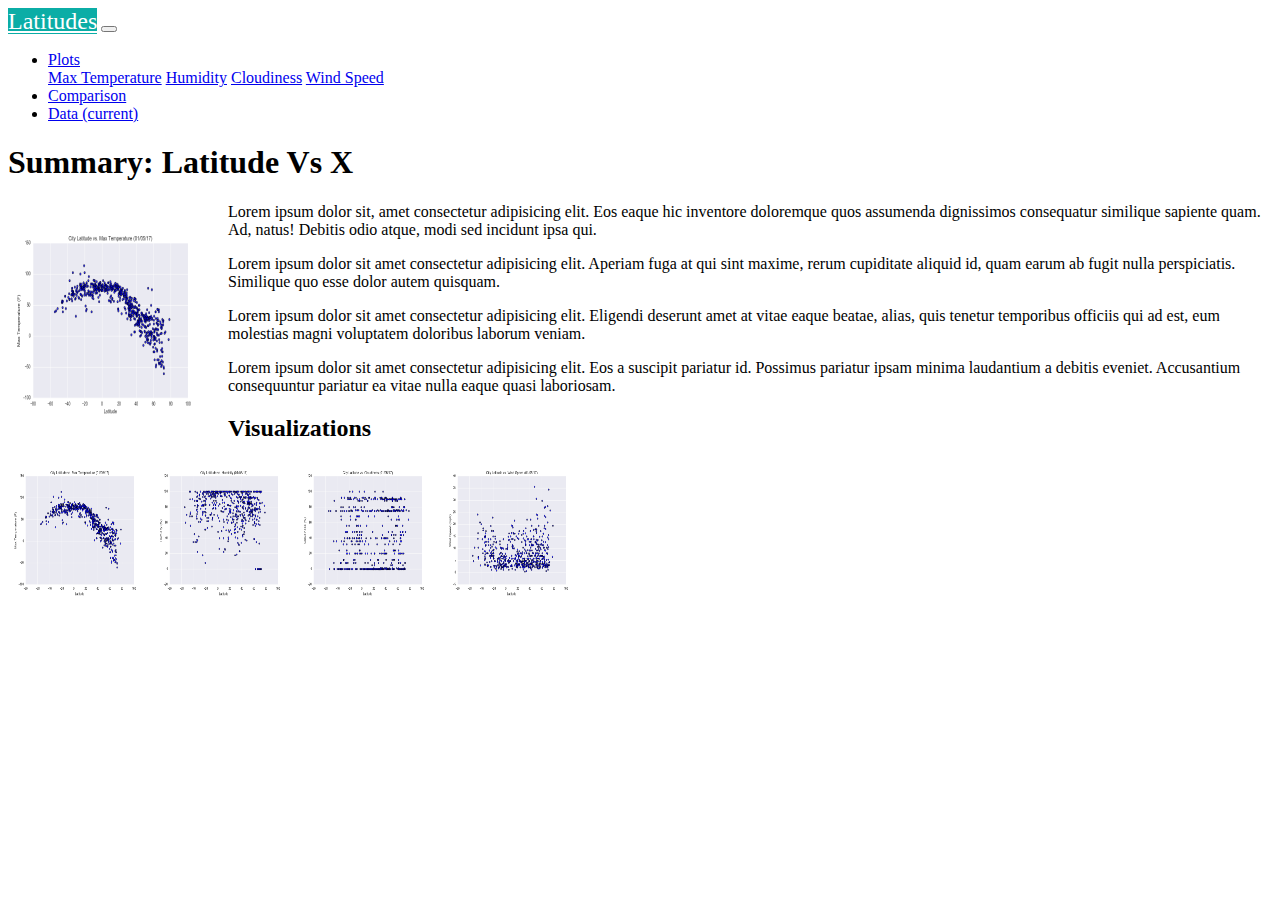
<file: index.html>
<!DOCTYPE html>
<html lang="en">
<head>
   <meta charset="UTF-8">
   <!-- Required meta tags -->
   <meta charset="utf-8">
   <meta name="viewport" content="width=device-width, initial-scale=1, shrink-to-fit=no">
   <link rel="stylesheet" href="style.css"/>

   <!-- Bootstrap CSS -->
   <link rel="stylesheet" href="https://stackpath.bootstrapcdn.com/bootstrap/4.1.3/css/bootstrap.min.css" integrity="sha384-MCw98/SFnGE8fJT3GXwEOngsV7Zt27NXFoaoApmYm81iuXoPkFOJwJ8ERdknLPMO" crossorigin="anonymous">
   <title>Weather Data Analysis Visualization</title>
</head> 
<body>
        <nav class="navbar navbar-expand-lg navbar-light bg-light">
                <a class="navbar-brand" href="#" id= "logo">Latitudes</a>
                <button class="navbar-toggler" type="button" data-toggle="collapse" data-target="#navbarNavDropdown" aria-controls="navbarNavDropdown" aria-expanded="false" aria-label="Toggle navigation">
                  <span class="navbar-toggler-icon"></span>
                </button>
                <div class="collapse navbar-collapse" id="navbarNavDropdown">
                  <ul class="navbar-nav ml-auto">
                        <li class="nav-item dropdown">
                        <a class="nav-link dropdown-toggle" href="#" id="" role="button" data-toggle="dropdown" aria-haspopup="true" aria-expanded="false">
                          Plots
                        </a>
                        <div class="dropdown-menu" aria-labelledby="navbarDropdownMenuLink">
                          <a class="dropdown-item" href="max temperature.html">Max Temperature</a>
                          <a class="dropdown-item" href="humidity.html">Humidity</a>
                          <a class="dropdown-item" href="cloudiness.html">Cloudiness</a>
                          <a class="dropdown-item" href="windspeed.html">Wind Speed</a>
  
                        </div>
                      </li>
                      <li class="nav-item">
                            <a class="nav-link" href="comparison.html">Comparison</a>
                          </li>
                    <li class="nav-item active">
                      <a class="nav-link" href="converted_csv.htm">Data <span class="sr-only">(current)</span></a>
                    </li>
                  </ul>
                </div>
              </nav>
              <div class="container">
                <div class ="row">
                    <div class="col col-md-8">
                        <h1>Summary: Latitude Vs X </h1>
                        <img src="Resources/assets/images/Fig1.png" id = "description-image" alt="max temp Image">
                        <p>Lorem ipsum dolor sit, amet consectetur adipisicing elit. Eos eaque hic inventore doloremque quos assumenda dignissimos consequatur similique sapiente quam. Ad, natus! Debitis odio atque, modi sed incidunt ipsa qui.</p>
                        <p>Lorem ipsum dolor sit amet consectetur adipisicing elit. Aperiam fuga at qui sint maxime, rerum cupiditate aliquid id, quam earum ab fugit nulla perspiciatis. Similique quo esse dolor autem quisquam.</p>
                        <p>Lorem ipsum dolor sit amet consectetur adipisicing elit. Eligendi deserunt amet at vitae eaque beatae, alias, quis tenetur temporibus officiis qui ad est, eum molestias magni voluptatem doloribus laborum veniam.</p>
                        <p>Lorem ipsum dolor sit amet consectetur adipisicing elit. Eos a suscipit pariatur id. Possimus pariatur ipsam minima laudantium a debitis eveniet. Accusantium consequuntur pariatur ea vitae nulla eaque quasi laboriosam.</p>
                    </div>
                    <div class="col col-md-4">
                    <h2>Visualizations </h2>
                    <div class="images">
                            <img src="Resources/assets/images/Fig1.png" alt="description-image">
                            <img src="Resources/assets/images/Fig2.png" alt="description-image">
                            <img src="Resources/assets/images/Fig3.png" alt="description-image">
                            <img src="Resources/assets/images/Fig4.png" alt="description-image">
                    </div>
                    
                    </div>
                    
                </div>
              
              </div>





              <script src="https://code.jquery.com/jquery-3.3.1.slim.min.js" integrity="sha384-q8i/X+965DzO0rT7abK41JStQIAqVgRVzpbzo5smXKp4YfRvH+8abtTE1Pi6jizo" crossorigin="anonymous"></script>
                <script src="https://cdnjs.cloudflare.com/ajax/libs/popper.js/1.14.3/umd/popper.min.js" integrity="sha384-ZMP7rVo3mIykV+2+9J3UJ46jBk0WLaUAdn689aCwoqbBJiSnjAK/l8WvCWPIPm49" crossorigin="anonymous"></script>
               <script src="https://stackpath.bootstrapcdn.com/bootstrap/4.1.3/js/bootstrap.min.js" integrity="sha384-ChfqqxuZUCnJSK3+MXmPNIyE6ZbWh2IMqE241rYiqJxyMiZ6OW/JmZQ5stwEULTy" crossorigin="anonymous"></script>



</body>


</html>
</file>
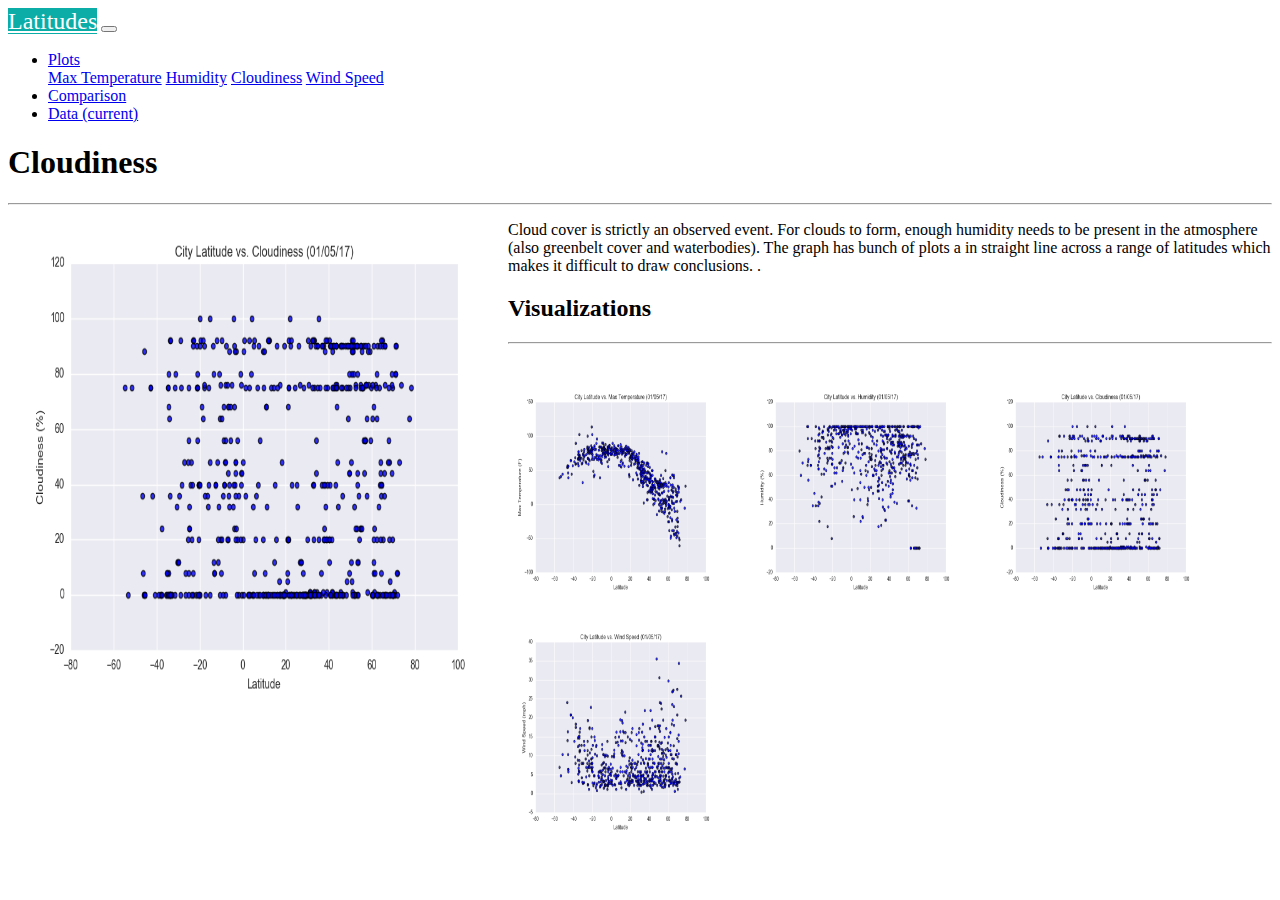
<file: cloudiness.html>
<!DOCTYPE html>
<html lang="en">
<head>
   <meta charset="UTF-8">
   <!-- Required meta tags -->
   <meta charset="utf-8">
   <title>Cloudiness</title>
   <meta name="viewport" content="width=device-width, initial-scale=1, shrink-to-fit=no">
   <link rel="stylesheet" href="style.css"/>

   <!-- Bootstrap CSS -->
   <link rel="stylesheet" href="https://stackpath.bootstrapcdn.com/bootstrap/4.1.3/css/bootstrap.min.css" integrity="sha384-MCw98/SFnGE8fJT3GXwEOngsV7Zt27NXFoaoApmYm81iuXoPkFOJwJ8ERdknLPMO" crossorigin="anonymous">
</head> 
<body>
        <nav class="navbar navbar-expand-lg navbar-light bg-light">
                <a class="navbar-brand" href="#" id= "logo">Latitudes</a>
                <button class="navbar-toggler" type="button" data-toggle="collapse" data-target="#navbarNavDropdown" aria-controls="navbarNavDropdown" aria-expanded="false" aria-label="Toggle navigation">
                  <span class="navbar-toggler-icon"></span>
                </button>
                <div class="collapse navbar-collapse" id="navbarNavDropdown">
                  <ul class="navbar-nav ml-auto">
                        <li class="nav-item dropdown">
                        <a class="nav-link dropdown-toggle" href="#" id="" role="button" data-toggle="dropdown" aria-haspopup="true" aria-expanded="false">
                          Plots
                        </a>
                        <div class="dropdown-menu" aria-labelledby="navbarDropdownMenuLink">
                          <a class="dropdown-item" href="max temperature.html">Max Temperature</a>
                          <a class="dropdown-item" href="humidity.html">Humidity</a>
                          <a class="dropdown-item" href="cloudiness.html">Cloudiness</a>
                          <a class="dropdown-item" href="windspeed.html">Wind Speed</a>
  
                        </div>
                      </li>
                      <li class="nav-item">
                            <a class="nav-link" href="#">Comparison</a>
                          </li>
                    <li class="nav-item active">
                      <a class="nav-link" href="#">Data <span class="sr-only">(current)</span></a>
                    </li>
                  </ul>
                </div>
            </nav>

                 <div class="container">
                <div class="row row-grid">
                    
                    <div class="col-md-8">
                        <div class="box box-left">
                        <section id="intro">
                            <h1>Cloudiness</h1>
                            <hr>
                                        <a target="_blank" href="Resources/assets/images/Fig3.png">
                                            <img id="viz-main" src="Resources/assets/images/Fig3.png" alt="Latitude vs. Humidity">
                                        </a>
                            
                            <p>Cloud cover is strictly an observed event. For clouds to form, enough humidity needs to be present 
                                in the atmosphere (also greenbelt cover and waterbodies). The graph has bunch of plots a in straight 
                                line across a range of latitudes which makes it difficult to draw conclusions.   .
                            </p>
                        </section>
                        </div>
                    </div>
                
                    
                    <div class="col-md-4">
                        <div class="box box-right">
                        <h2>Visualizations</h2>
                        <hr>
        
                      
                      <div class="row">
                            <div class="col-xs-6 col-sm-3 col-md-6">
                                  <figure>
                                      <a href="max temperature.html">
                                          <img id="landing-viz" src="Resources/assets/images/Fig1.png" alt="Latitude vs. Temperature">
                                      </a>
                                  </figure>
                              </div>
                          
                        <div class="col-xs-6 col-sm-3 col-md-6">
                                <figure>
                                    <a href="humidity.html">
                                        <img id="landing-viz" src="Resources/assets/images/Fig2.png" alt="Latitude vs. Humidity">
                                    </a>
                                </figure>
                            </div>
      
                        <div class="col-xs-6 col-sm-3 col-md-6">
                                <figure>
                                    <a href="cloudiness.html">
                                        <img id="landing-viz" src="Resources/assets/images/Fig3.png" alt="Latitude vs. Cloudiness">
                                    </a>
                                </figure>
                            </div>
      
                        <div class="col-xs-6 col-sm-3 col-md-6">
                                <figure>
                                    <a href="windspeed.html">
                                        <img id="landing-viz" src="Resources/assets/images/Fig4.png" alt="Latitude vs. Wind Speed">
                                    </a>
                                </figure>
                            </div>
        
                            </div>
                        </div>
                      </div>
                          
                    </div>
                </div>
        
            


              <script src="https://code.jquery.com/jquery-3.3.1.slim.min.js" integrity="sha384-q8i/X+965DzO0rT7abK41JStQIAqVgRVzpbzo5smXKp4YfRvH+8abtTE1Pi6jizo" crossorigin="anonymous"></script>
                <script src="https://cdnjs.cloudflare.com/ajax/libs/popper.js/1.14.3/umd/popper.min.js" integrity="sha384-ZMP7rVo3mIykV+2+9J3UJ46jBk0WLaUAdn689aCwoqbBJiSnjAK/l8WvCWPIPm49" crossorigin="anonymous"></script>
               <script src="https://stackpath.bootstrapcdn.com/bootstrap/4.1.3/js/bootstrap.min.js" integrity="sha384-ChfqqxuZUCnJSK3+MXmPNIyE6ZbWh2IMqE241rYiqJxyMiZ6OW/JmZQ5stwEULTy" crossorigin="anonymous"></script>



</body>


</html>
</file>
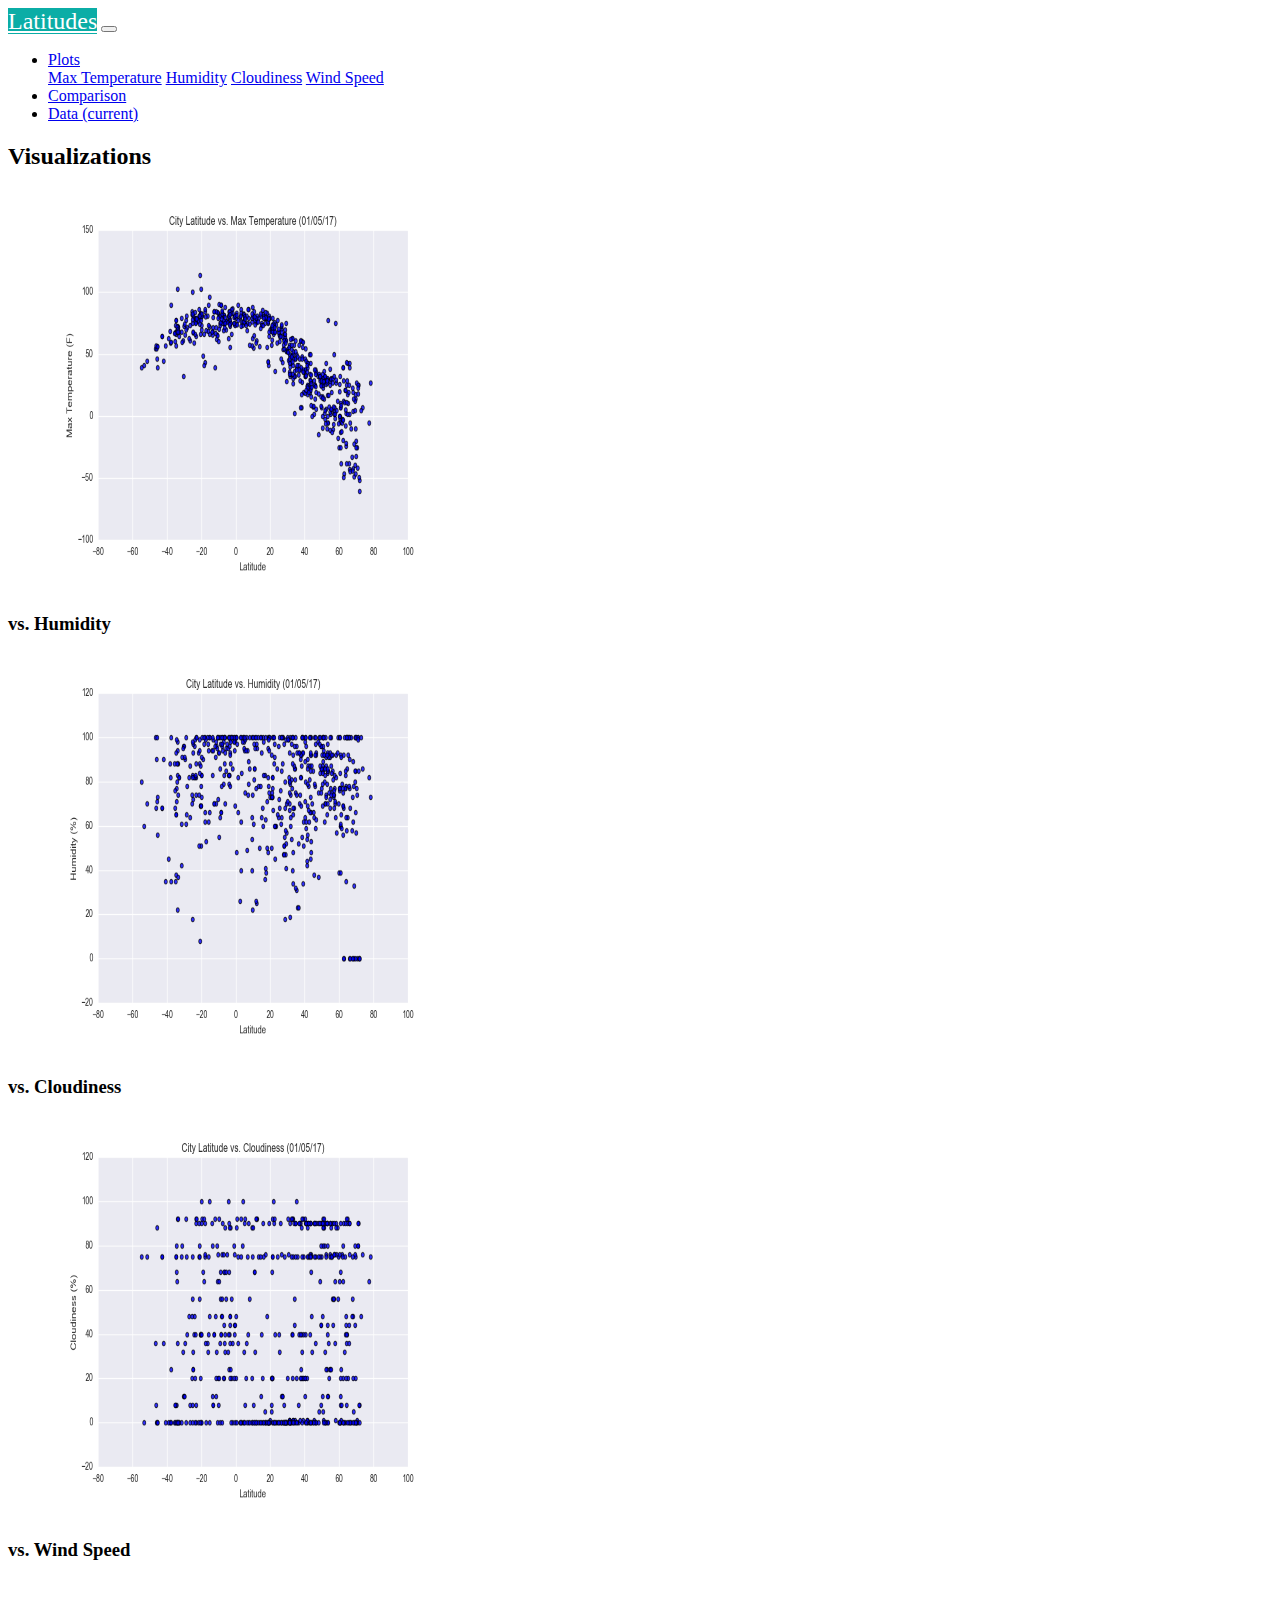
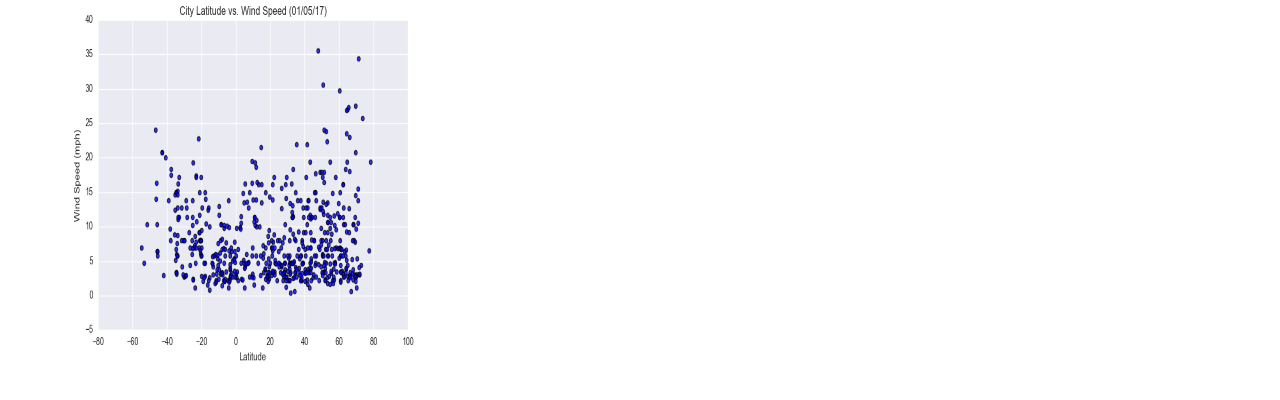
<file: comparison.html>
<!DOCTYPE html>
<html lang="en">
<head>
   <meta charset="UTF-8">
   <!-- Required meta tags -->
   <meta charset="utf-8">
   <meta name="viewport" content="width=device-width, initial-scale=1, shrink-to-fit=no">
   <link rel="stylesheet" href="style.css"/>

   <!-- Bootstrap CSS -->
   <link rel="stylesheet" href="https://stackpath.bootstrapcdn.com/bootstrap/4.1.3/css/bootstrap.min.css" integrity="sha384-MCw98/SFnGE8fJT3GXwEOngsV7Zt27NXFoaoApmYm81iuXoPkFOJwJ8ERdknLPMO" crossorigin="anonymous">
   <title>Weather Data Analysis Visualization</title>
</head> 
<body>
        <nav class="navbar navbar-expand-lg navbar-light bg-light">
                <a class="navbar-brand" href="#" id= "logo">Latitudes</a>
                <button class="navbar-toggler" type="button" data-toggle="collapse" data-target="#navbarNavDropdown" aria-controls="navbarNavDropdown" aria-expanded="false" aria-label="Toggle navigation">
                  <span class="navbar-toggler-icon"></span>
                </button>
                <div class="collapse navbar-collapse" id="navbarNavDropdown">
                  <ul class="navbar-nav ml-auto">
                        <li class="nav-item dropdown">
                        <a class="nav-link dropdown-toggle" href="#" id="" role="button" data-toggle="dropdown" aria-haspopup="true" aria-expanded="false">
                          Plots
                        </a>
                        <div class="dropdown-menu" aria-labelledby="navbarDropdownMenuLink">
                          <a class="dropdown-item" href="max temperature.html">Max Temperature</a>
                          <a class="dropdown-item" href="humidity.html">Humidity</a>
                          <a class="dropdown-item" href="cloudiness.html">Cloudiness</a>
                          <a class="dropdown-item" href="windspeed.html">Wind Speed</a>
  
                        </div>
                      </li>
                      <li class="nav-item">
                            <a class="nav-link" href="comparison.html">Comparison</a>
                          </li>
                    <li class="nav-item active">
                      <a class="nav-link" href="converted_csv.htm">Data <span class="sr-only">(current)</span></a>
                    </li>
                  </ul>
                </div>
              </nav>
              <div class="container">
                <div class ="row">
                    <div class="col col-md-6">
                    <h2>Visualizations </h2>
                    <div class="comparison-images">
                        <figure>
                            <a href="max temperature.html">
                                <img id="comparison-images" src="Resources/assets/images/Fig1.png" alt="Latitude vs. Temperature"></a>
                        </figure>
                    </div></div>
                    <div class="col col-md-6">
                        <h3>vs. Humidity</h3>
                        <div class="comparison-images">
                        <figure>
                            <a href="humidity.html">
                                <img id="comparison-images" src="Resources/assets/images/Fig2.png" alt="Latitude vs. Humidity"></a>
                        </figure>
                    </div></div>
                    </div>
                    <div class ="row">
                    <div class="col col-md-6">
                        <h3>vs. Cloudiness</h3>
                        <div class="comparison-images">
                        <figure>
                            <a href="cloudiness.html">
                                <img id="comparison-images" src="Resources/assets/images/Fig3.png" alt="Latitude vs. Cloudiness"></a>
                        </figure>
                    </div></div>
                    <div class="col col-md-6">
                        <h3>vs. Wind Speed</h3>
                        <div class="comparison-images">
                        <figure>
                                <a href="windspeed.html">
                                    <img id="comparison-images" src="Resources/assets/images/Fig4.png" alt="Latitude vs. Wind Speed"></a>
                        </figure>
                    </div></div>

                            
                    </div>
                    
                    </div>
                    
                </div>
            


              <script src="https://code.jquery.com/jquery-3.3.1.slim.min.js" integrity="sha384-q8i/X+965DzO0rT7abK41JStQIAqVgRVzpbzo5smXKp4YfRvH+8abtTE1Pi6jizo" crossorigin="anonymous"></script>
                <script src="https://cdnjs.cloudflare.com/ajax/libs/popper.js/1.14.3/umd/popper.min.js" integrity="sha384-ZMP7rVo3mIykV+2+9J3UJ46jBk0WLaUAdn689aCwoqbBJiSnjAK/l8WvCWPIPm49" crossorigin="anonymous"></script>
               <script src="https://stackpath.bootstrapcdn.com/bootstrap/4.1.3/js/bootstrap.min.js" integrity="sha384-ChfqqxuZUCnJSK3+MXmPNIyE6ZbWh2IMqE241rYiqJxyMiZ6OW/JmZQ5stwEULTy" crossorigin="anonymous"></script>



</body>


</html>
</file>
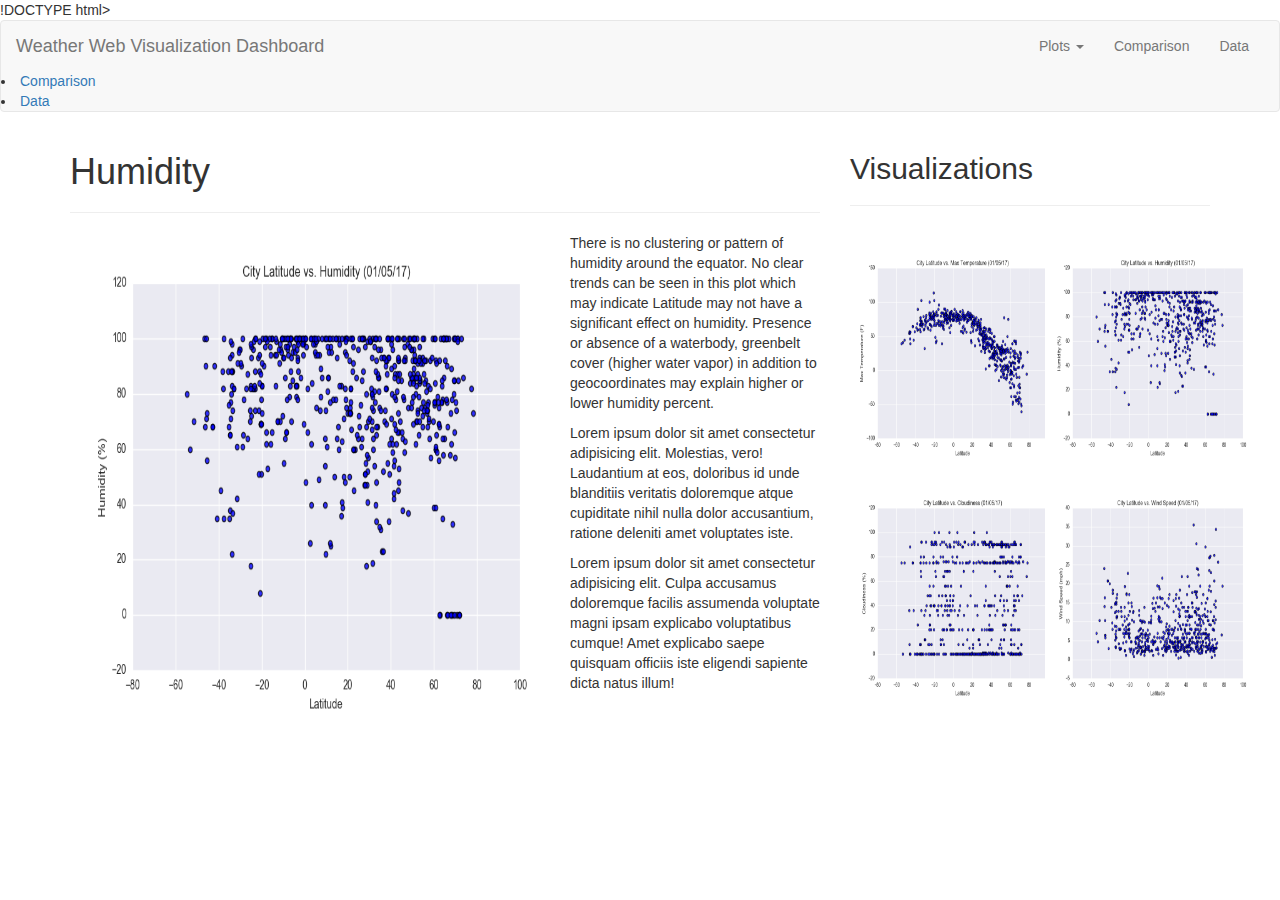
<file: humidity.html>
!DOCTYPE html>
<html lang="en">

<head>
    <meta charset="UTF-8">
    <meta name="viewport" content="width=device-width, initial-scale=1.0">
    <meta http-equiv="X-UA-Compatible" content="ie=edge"> 
    <title>Data</title>
    <link rel="stylesheet" href="https://maxcdn.bootstrapcdn.com/bootstrap/3.3.7/css/bootstrap.min.css" integrity="sha384-BVYiiSIFeK1dGmJRAkycuHAHRg32OmUcww7on3RYdg4Va+PmSTsz/K68vbdEjh4u"
        crossorigin="anonymous">
    <link rel="stylesheet" href="style.css">
</head>

<body>
    <nav class="navbar navbar-default">
        <div class="container-fluid">
            
            <div class="navbar-header">
                <button type="button" class="navbar-toggle collapsed" data-toggle="collapse" data-target="#bs-example-navbar-collapse-1"
                    aria-expanded="false">
                    <span class="sr-only">Toggle navigation</span>
                    <span class="icon-bar"></span>
                    <span class="icon-bar"></span>
                    <span class="icon-bar"></span>
                </button>
                <a class="navbar-brand" href="index.html">Weather Web Visualization Dashboard</a>
            </div>
            <div class="collapse navbar-collapse" id="bs-example-navbar-collapse-1">
                <ul class="nav navbar-nav navbar-right">
                    <li class="dropdown">
                        <a href="#" class="dropdown-toggle" data-toggle="dropdown" role="button" aria-haspopup="true" aria-expanded="false">Plots
                            <span class="caret"></span>
                        </a>
                        <ul class="dropdown-menu">
                            <li>
                                <a href="temperature.html">Temperature</a>
                            </li>
                            <li>
                                <a href="humidity.html">Humidity</a>
                            </li>
                            <li>
                                <a href="Cloudiness.html">Cloudiness</a>
                            </li>
                            <li>
                                <a href="wind.html">Wind Speed</a>
                            </li>
                        </ul>
                    </li>
                    <li>
                        <a href="Comparisons.html">Comparison</a>
                    </li>
                    <li>
                        <a href="data.html">Data</a>
                    </li>
                </ul>
            </div>
  
                        </div>
                      </li>
                      <li class="nav-item">
                            <a class="nav-link" href="#">Comparison</a>
                          </li>
                    <li class="nav-item active">
                      <a class="nav-link" href="#">Data <span class="sr-only">(current)</span></a>
                    </li>
                  </ul>
                </div>
            </nav>

                 <div class="container">
                <div class="row row-grid">
                    
                    <div class="col-md-8">
                        <div class="box box-left">
                        <section id="intro">
                            <h1>Humidity</h1>
                            <hr>
                                        <a target="_blank" href="Resources/assets/images/Fig2.png">
                                            <img id="viz-main" src="Resources/assets/images/Fig2.png" alt="Latitude vs. Humidity">
                                        </a>
                            
                            <p>There is no clustering or pattern of humidity around the equator. No clear trends can be seen 
                               in this plot which may indicate Latitude may not have a significant effect on humidity.
                               Presence or absence of a waterbody, greenbelt cover (higher water vapor) in addition to 
                               geocoordinates may explain higher or lower humidity percent.
                            </p>
                            <p>Lorem ipsum dolor sit amet consectetur adipisicing elit. Molestias, vero! Laudantium at eos, doloribus id unde blanditiis veritatis doloremque atque cupiditate nihil nulla dolor accusantium, ratione deleniti amet voluptates iste.
                            </p>
                            <p>Lorem ipsum dolor sit amet consectetur adipisicing elit. Culpa accusamus doloremque facilis assumenda voluptate magni ipsam explicabo voluptatibus cumque! Amet explicabo saepe quisquam officiis iste eligendi sapiente dicta natus illum!</p>
                        </section>
                        </div>
                    </div>
                
                    
                    <div class="col-md-4">
                        <div class="box box-right">
                        <h2>Visualizations</h2>
                        <hr>
        
                      
                      <div class="row">
                            <div class="col-xs-6 col-sm-3 col-md-6">
                                  <figure>
                                      <a href="max temperature.html">
                                          <img id="landing-viz" src="Resources/assets/images/Fig1.png" alt="Latitude vs. Temperature">
                                      </a>
                                  </figure>
                              </div>
                          
                        <div class="col-xs-6 col-sm-3 col-md-6">
                                <figure>
                                    <a href="humidity.html">
                                        <img id="landing-viz" src="Resources/assets/images/Fig2.png" alt="Latitude vs. Humidity">
                                    </a>
                                </figure>
                            </div>
      
                        <div class="col-xs-6 col-sm-3 col-md-6">
                                <figure>
                                    <a href="cloudiness.html">
                                        <img id="landing-viz" src="Resources/assets/images/Fig3.png" alt="Latitude vs. Cloudiness">
                                    </a>
                                </figure>
                            </div>
      
                        <div class="col-xs-6 col-sm-3 col-md-6">
                                <figure>
                                    <a href="windspeed.html">
                                        <img id="landing-viz" src="Resources/assets/images/Fig4.png" alt="Latitude vs. Wind Speed">
                                    </a>
                                </figure>
                            </div>
        
                            </div>
                        </div>
                      </div>
                          
                    </div>
                </div>
        
            


              <script src="https://code.jquery.com/jquery-3.3.1.slim.min.js" integrity="sha384-q8i/X+965DzO0rT7abK41JStQIAqVgRVzpbzo5smXKp4YfRvH+8abtTE1Pi6jizo" crossorigin="anonymous"></script>
                <script src="https://cdnjs.cloudflare.com/ajax/libs/popper.js/1.14.3/umd/popper.min.js" integrity="sha384-ZMP7rVo3mIykV+2+9J3UJ46jBk0WLaUAdn689aCwoqbBJiSnjAK/l8WvCWPIPm49" crossorigin="anonymous"></script>
               <script src="https://stackpath.bootstrapcdn.com/bootstrap/4.1.3/js/bootstrap.min.js" integrity="sha384-ChfqqxuZUCnJSK3+MXmPNIyE6ZbWh2IMqE241rYiqJxyMiZ6OW/JmZQ5stwEULTy" crossorigin="anonymous"></script>



</body>


</html>
</file>
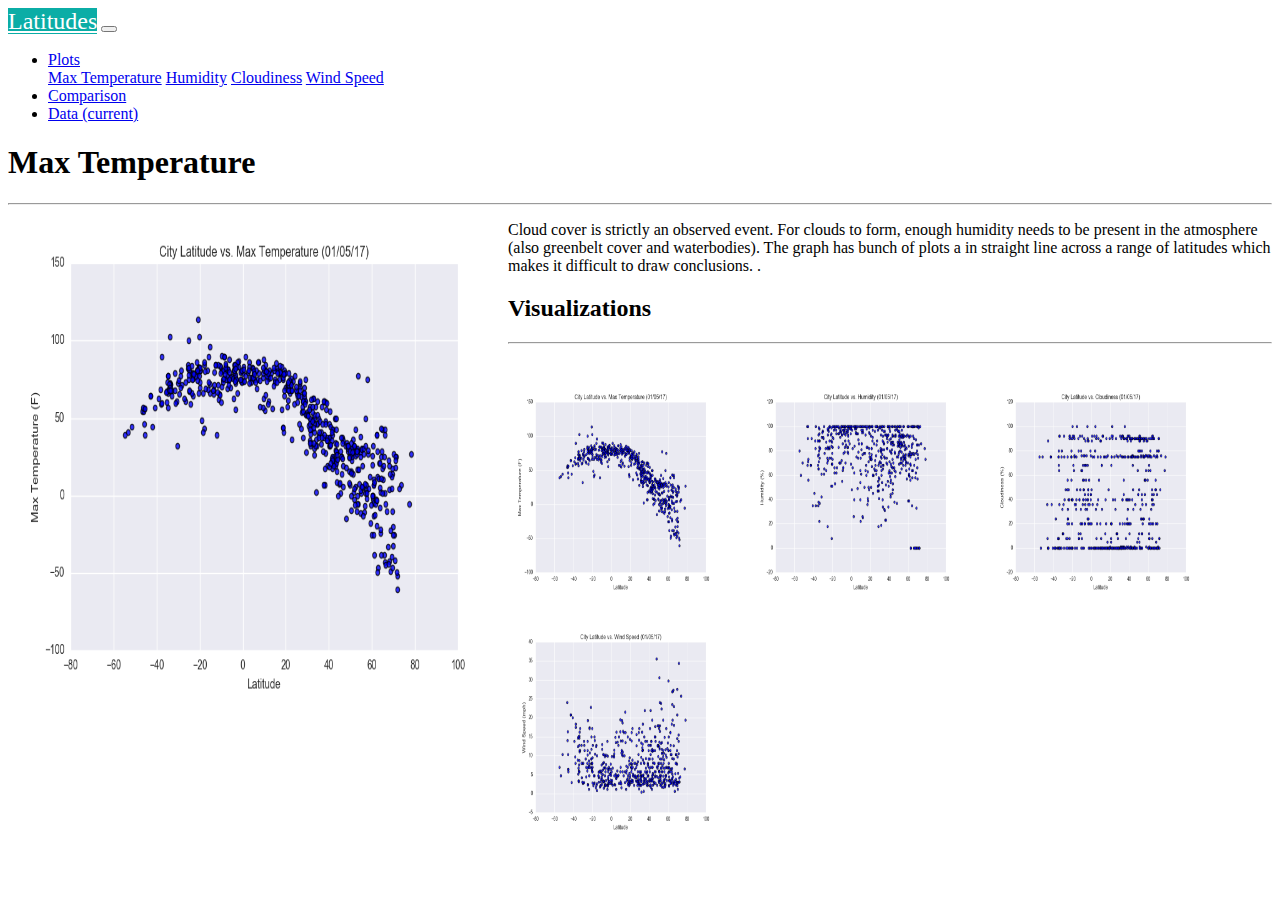
<file: max temperature.html>
<!DOCTYPE html>
<html lang="en">
<head>
   <meta charset="UTF-8">
   <!-- Required meta tags -->
   <meta charset="utf-8">
   <title>Max Temperature</title>
   <meta name="viewport" content="width=device-width, initial-scale=1, shrink-to-fit=no">
   <link rel="stylesheet" href="style.css"/>

   <!-- Bootstrap CSS -->
   <link rel="stylesheet" href="https://stackpath.bootstrapcdn.com/bootstrap/4.1.3/css/bootstrap.min.css" integrity="sha384-MCw98/SFnGE8fJT3GXwEOngsV7Zt27NXFoaoApmYm81iuXoPkFOJwJ8ERdknLPMO" crossorigin="anonymous">
</head> 
<body>
        <nav class="navbar navbar-expand-lg navbar-light bg-light">
                <a class="navbar-brand" href="#" id= "logo">Latitudes</a>
                <button class="navbar-toggler" type="button" data-toggle="collapse" data-target="#navbarNavDropdown" aria-controls="navbarNavDropdown" aria-expanded="false" aria-label="Toggle navigation">
                  <span class="navbar-toggler-icon"></span>
                </button>
                <div class="collapse navbar-collapse" id="navbarNavDropdown">
                  <ul class="navbar-nav ml-auto">
                        <li class="nav-item dropdown">
                        <a class="nav-link dropdown-toggle" href="#" id="" role="button" data-toggle="dropdown" aria-haspopup="true" aria-expanded="false">
                          Plots
                        </a>
                        <div class="dropdown-menu" aria-labelledby="navbarDropdownMenuLink">
                          <a class="dropdown-item" href="max temperature.html">Max Temperature</a>
                          <a class="dropdown-item" href="humidity.html">Humidity</a>
                          <a class="dropdown-item" href="cloudiness.html">Cloudiness</a>
                          <a class="dropdown-item" href="windspeed.html">Wind Speed</a>
  
                        </div>
                      </li>
                      <li class="nav-item">
                            <a class="nav-link" href="#">Comparison</a>
                          </li>
                    <li class="nav-item active">
                      <a class="nav-link" href="#">Data <span class="sr-only">(current)</span></a>
                    </li>
                  </ul>
                </div>
            </nav>

                 <div class="container">
                <div class="row row-grid">
                    
                    <div class="col-md-8">
                        <div class="box box-left">
                        <section id="intro">
                            <h1>Max Temperature</h1>
                            <hr>
                                        <a target="_blank" href="Resources/assets/images/Fig1.png">
                                            <img id="viz-main" src="Resources/assets/images/Fig1.png" alt="Latitude vs. Humidity">
                                        </a>
                            
                            <p>Cloud cover is strictly an observed event. For clouds to form, enough humidity needs to be present 
                                in the atmosphere (also greenbelt cover and waterbodies). The graph has bunch of plots a in straight 
                                line across a range of latitudes which makes it difficult to draw conclusions.   .
                            </p>
                        </section>
                        </div>
                    </div>
                
                    
                    <div class="col-md-4">
                        <div class="box box-right">
                        <h2>Visualizations</h2>
                        <hr>
        
                      
                      <div class="row">
                            <div class="col-xs-6 col-sm-3 col-md-6">
                                  <figure>
                                      <a href="max temperature.html">
                                          <img id="landing-viz" src="Resources/assets/images/Fig1.png" alt="Latitude vs. Temperature">
                                      </a>
                                  </figure>
                              </div>
                          
                        <div class="col-xs-6 col-sm-3 col-md-6">
                                <figure>
                                    <a href="humidity.html">
                                        <img id="landing-viz" src="Resources/assets/images/Fig2.png" alt="Latitude vs. Humidity">
                                    </a>
                                </figure>
                            </div>
      
                        <div class="col-xs-6 col-sm-3 col-md-6">
                                <figure>
                                    <a href="cloudiness.html">
                                        <img id="landing-viz" src="Resources/assets/images/Fig3.png" alt="Latitude vs. Cloudiness">
                                    </a>
                                </figure>
                            </div>
      
                        <div class="col-xs-6 col-sm-3 col-md-6">
                                <figure>
                                    <a href="windspeed.html">
                                        <img id="landing-viz" src="Resources/assets/images/Fig4.png" alt="Latitude vs. Wind Speed">
                                    </a>
                                </figure>
                            </div>
        
                            </div>
                        </div>
                      </div>
                          
                    </div>
                </div>
        
            


              <script src="https://code.jquery.com/jquery-3.3.1.slim.min.js" integrity="sha384-q8i/X+965DzO0rT7abK41JStQIAqVgRVzpbzo5smXKp4YfRvH+8abtTE1Pi6jizo" crossorigin="anonymous"></script>
                <script src="https://cdnjs.cloudflare.com/ajax/libs/popper.js/1.14.3/umd/popper.min.js" integrity="sha384-ZMP7rVo3mIykV+2+9J3UJ46jBk0WLaUAdn689aCwoqbBJiSnjAK/l8WvCWPIPm49" crossorigin="anonymous"></script>
               <script src="https://stackpath.bootstrapcdn.com/bootstrap/4.1.3/js/bootstrap.min.js" integrity="sha384-ChfqqxuZUCnJSK3+MXmPNIyE6ZbWh2IMqE241rYiqJxyMiZ6OW/JmZQ5stwEULTy" crossorigin="anonymous"></script>



</body>


</html>
</file>
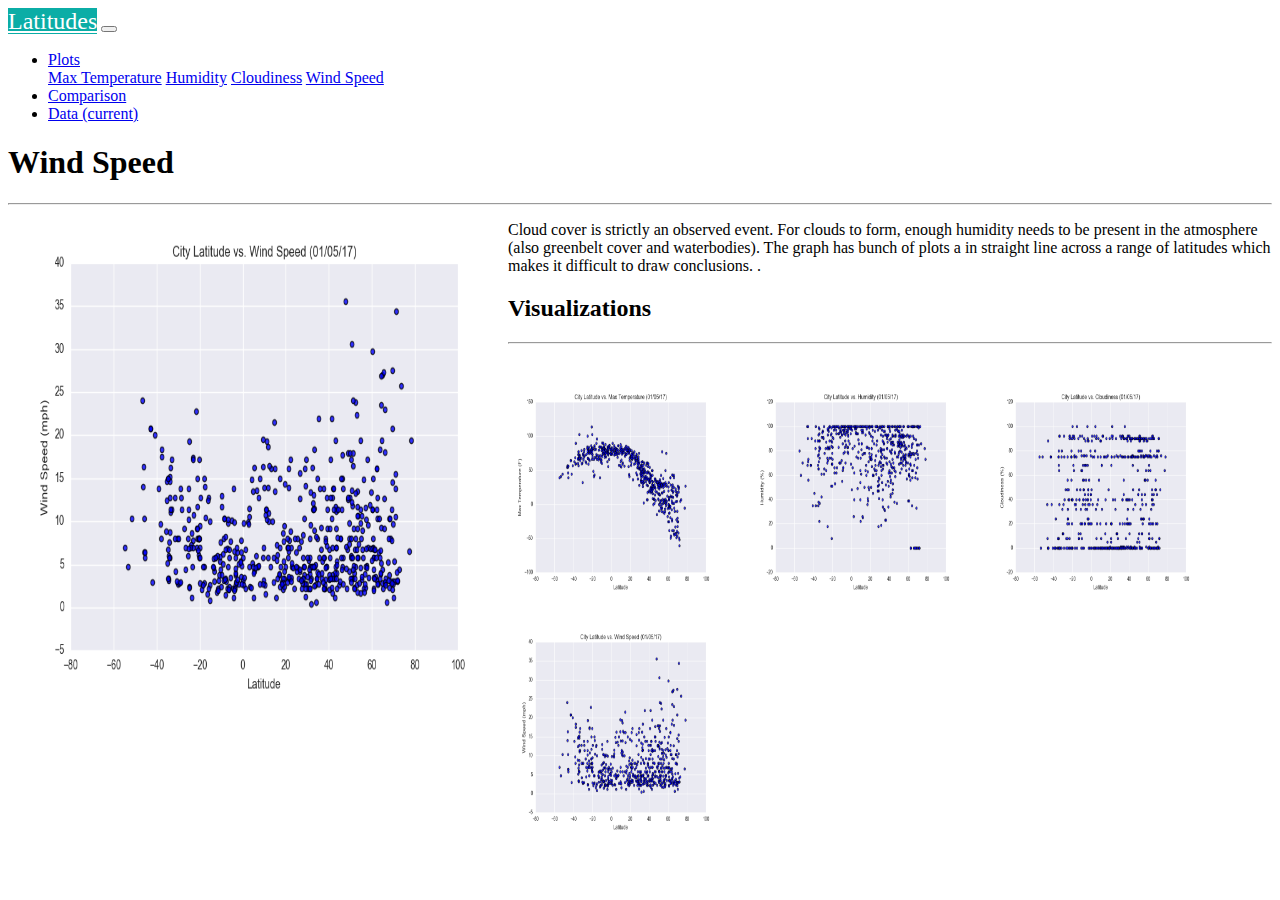
<file: windspeed.html>
<!DOCTYPE html>
<html lang="en">
<head>
   <meta charset="UTF-8">
   <!-- Required meta tags -->
   <meta charset="utf-8">
   <title>Wind Speed</title>
   <meta name="viewport" content="width=device-width, initial-scale=1, shrink-to-fit=no">
   <link rel="stylesheet" href="style.css"/>

   <!-- Bootstrap CSS -->
   <link rel="stylesheet" href="https://stackpath.bootstrapcdn.com/bootstrap/4.1.3/css/bootstrap.min.css" integrity="sha384-MCw98/SFnGE8fJT3GXwEOngsV7Zt27NXFoaoApmYm81iuXoPkFOJwJ8ERdknLPMO" crossorigin="anonymous">
</head> 
<body>
        <nav class="navbar navbar-expand-lg navbar-light bg-light">
                <a class="navbar-brand" href="#" id= "logo">Latitudes</a>
                <button class="navbar-toggler" type="button" data-toggle="collapse" data-target="#navbarNavDropdown" aria-controls="navbarNavDropdown" aria-expanded="false" aria-label="Toggle navigation">
                  <span class="navbar-toggler-icon"></span>
                </button>
                <div class="collapse navbar-collapse" id="navbarNavDropdown">
                  <ul class="navbar-nav ml-auto">
                        <li class="nav-item dropdown">
                        <a class="nav-link dropdown-toggle" href="#" id="" role="button" data-toggle="dropdown" aria-haspopup="true" aria-expanded="false">
                          Plots
                        </a>
                        <div class="dropdown-menu" aria-labelledby="navbarDropdownMenuLink">
                          <a class="dropdown-item" href="max temperature.html">Max Temperature</a>
                          <a class="dropdown-item" href="humidity.html">Humidity</a>
                          <a class="dropdown-item" href="cloudiness.html">Cloudiness</a>
                          <a class="dropdown-item" href="windspeed.html">Wind Speed</a>
  
                        </div>
                      </li>
                      <li class="nav-item">
                            <a class="nav-link" href="#">Comparison</a>
                          </li>
                    <li class="nav-item active">
                      <a class="nav-link" href="#">Data <span class="sr-only">(current)</span></a>
                    </li>
                  </ul>
                </div>
            </nav>

                 <div class="container">
                <div class="row row-grid">
                    
                    <div class="col-md-8">
                        <div class="box box-left">
                        <section id="intro">
                            <h1>Wind Speed</h1>
                            <hr>
                                        <a target="_blank" href="Resources/assets/images/Fig4.png">
                                            <img id="viz-main" src="Resources/assets/images/Fig4.png" alt="Latitude vs. Humidity">
                                        </a>
                            
                            <p>Cloud cover is strictly an observed event. For clouds to form, enough humidity needs to be present 
                                in the atmosphere (also greenbelt cover and waterbodies). The graph has bunch of plots a in straight 
                                line across a range of latitudes which makes it difficult to draw conclusions.   .
                            </p>
                        </section>
                        </div>
                    </div>
                
                    
                    <div class="col-md-4">
                        <div class="box box-right">
                        <h2>Visualizations</h2>
                        <hr>
        
                      
                      <div class="row">
                            <div class="col-xs-6 col-sm-3 col-md-6">
                                  <figure>
                                      <a href="max temperature.html">
                                          <img id="landing-viz" src="Resources/assets/images/Fig1.png" alt="Latitude vs. Temperature">
                                      </a>
                                  </figure>
                              </div>
                          
                        <div class="col-xs-6 col-sm-3 col-md-6">
                                <figure>
                                    <a href="humidity.html">
                                        <img id="landing-viz" src="Resources/assets/images/Fig2.png" alt="Latitude vs. Humidity">
                                    </a>
                                </figure>
                            </div>
      
                        <div class="col-xs-6 col-sm-3 col-md-6">
                                <figure>
                                    <a href="cloudiness.html">
                                        <img id="landing-viz" src="Resources/assets/images/Fig3.png" alt="Latitude vs. Cloudiness">
                                    </a>
                                </figure>
                            </div>
      
                        <div class="col-xs-6 col-sm-3 col-md-6">
                                <figure>
                                    <a href="windspeed.html">
                                        <img id="landing-viz" src="Resources/assets/images/Fig4.png" alt="Latitude vs. Wind Speed">
                                    </a>
                                </figure>
                            </div>
        
                            </div>
                        </div>
                      </div>
                          
                    </div>
                </div>
        
            


              <script src="https://code.jquery.com/jquery-3.3.1.slim.min.js" integrity="sha384-q8i/X+965DzO0rT7abK41JStQIAqVgRVzpbzo5smXKp4YfRvH+8abtTE1Pi6jizo" crossorigin="anonymous"></script>
                <script src="https://cdnjs.cloudflare.com/ajax/libs/popper.js/1.14.3/umd/popper.min.js" integrity="sha384-ZMP7rVo3mIykV+2+9J3UJ46jBk0WLaUAdn689aCwoqbBJiSnjAK/l8WvCWPIPm49" crossorigin="anonymous"></script>
               <script src="https://stackpath.bootstrapcdn.com/bootstrap/4.1.3/js/bootstrap.min.js" integrity="sha384-ChfqqxuZUCnJSK3+MXmPNIyE6ZbWh2IMqE241rYiqJxyMiZ6OW/JmZQ5stwEULTy" crossorigin="anonymous"></script>



</body>


</html>
</file>
<file: style.css>
#logo {
    background:#0BADA6 ;
    color:white;
    font-family: Georgia, Times, "Times New Roman", serif;
    font-size: 24px
}
.images img{
 height: 140px;
 width: 140px;
}

#description-image{
 float: left;
 height: 200px;
 width: 200px;
 margin-top: 20px;
 margin-right: 20px;
}
.comparison-images img{
    height: 400px;
    width: 400px;
   }

#landing-viz {
    float: left;
    width: 220px;
    height: 220px;
    margin-top: 20px;
    margin-right: 20px;
  }

#viz-main {
    height: 500px;
    width: 500px;
    float: left;
   }
</file>
